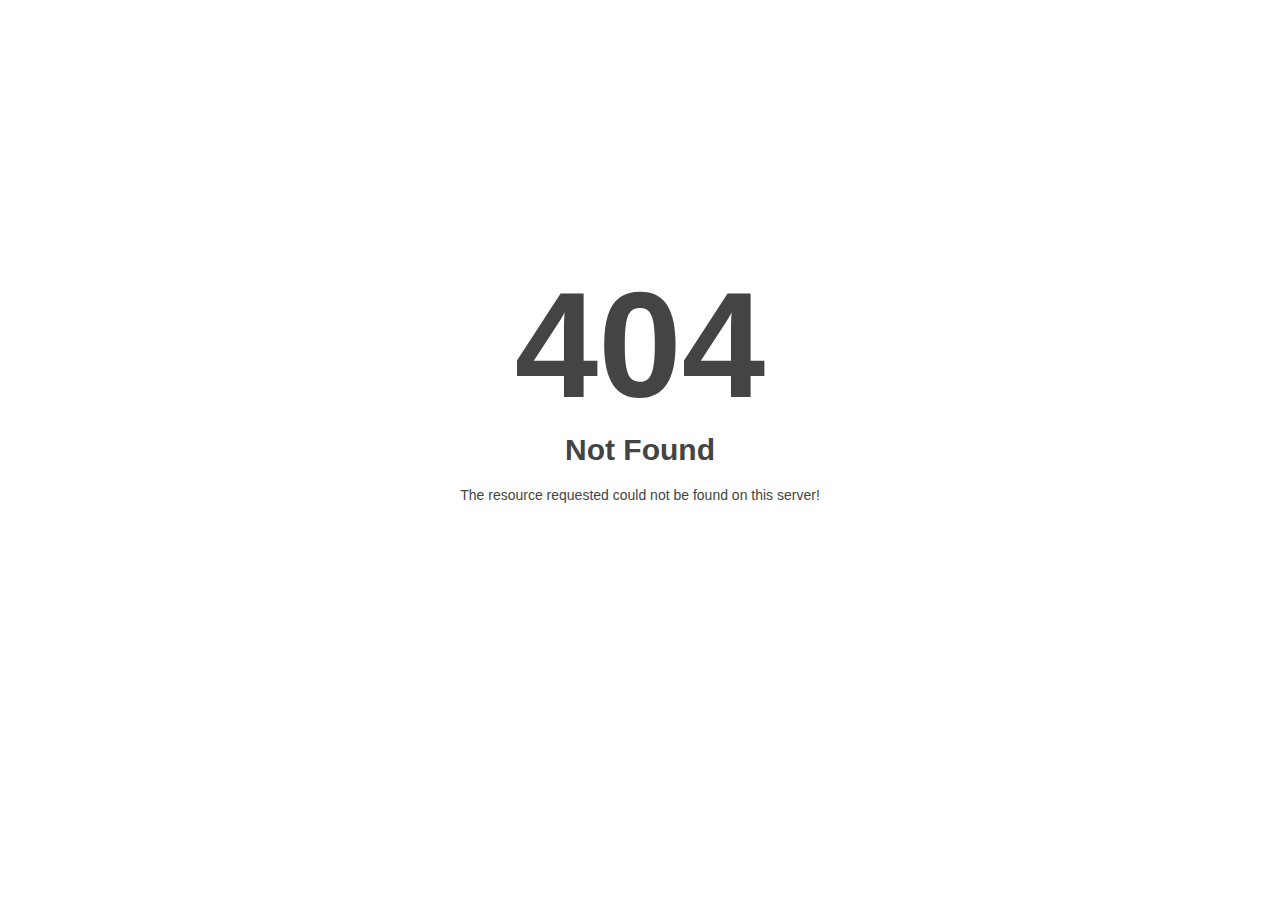
<file: css/owl.video.play.html>
<!DOCTYPE html>
<html style="height:100%">

<!-- Mirrored from abrar-ab.vercel.app/css/owl.video.play.html by HTTrack Website Copier/3.x [XR&CO'2014], Tue, 03 Oct 2023 14:14:25 GMT -->
<!-- Added by HTTrack --><meta http-equiv="content-type" content="text/html;charset=UTF-8" /><!-- /Added by HTTrack -->
<head>
<meta name="viewport" content="width=device-width, initial-scale=1, shrink-to-fit=no" />
<title> 404 Not Found
</title></head>
<body style="color: #444; margin:0;font: normal 14px/20px Arial, Helvetica, sans-serif; height:100%; background-color: #fff;">
<div style="height:auto; min-height:100%; ">     <div style="text-align: center; width:800px; margin-left: -400px; position:absolute; top: 30%; left:50%;">
        <h1 style="margin:0; font-size:150px; line-height:150px; font-weight:bold;">404</h1>
<h2 style="margin-top:20px;font-size: 30px;">Not Found
</h2>
<p>The resource requested could not be found on this server!</p>
</div></div></body>
<!-- Mirrored from abrar-ab.vercel.app/css/owl.video.play.html by HTTrack Website Copier/3.x [XR&CO'2014], Tue, 03 Oct 2023 14:14:25 GMT -->
</html>
</file>
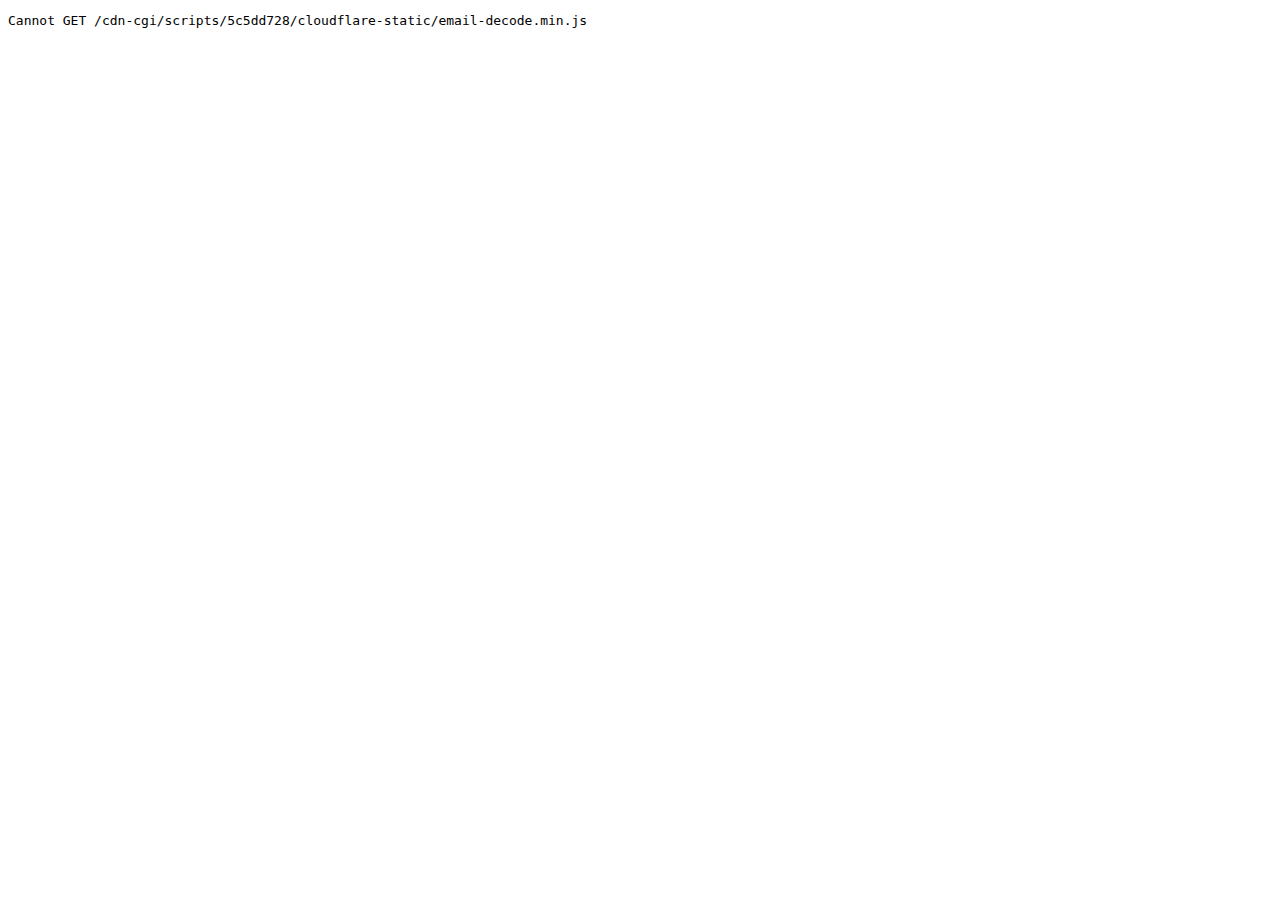
<file: cdn-cgi/scripts/5c5dd728/cloudflare-static/email-decode.min.html>
<!DOCTYPE html>
<html lang="en">
<head>
<meta charset="utf-8">
<title>Error</title>
</head>
<body>
<pre>Cannot GET /cdn-cgi/scripts/5c5dd728/cloudflare-static/email-decode.min.js</pre>
</body>
</html>
</file>
